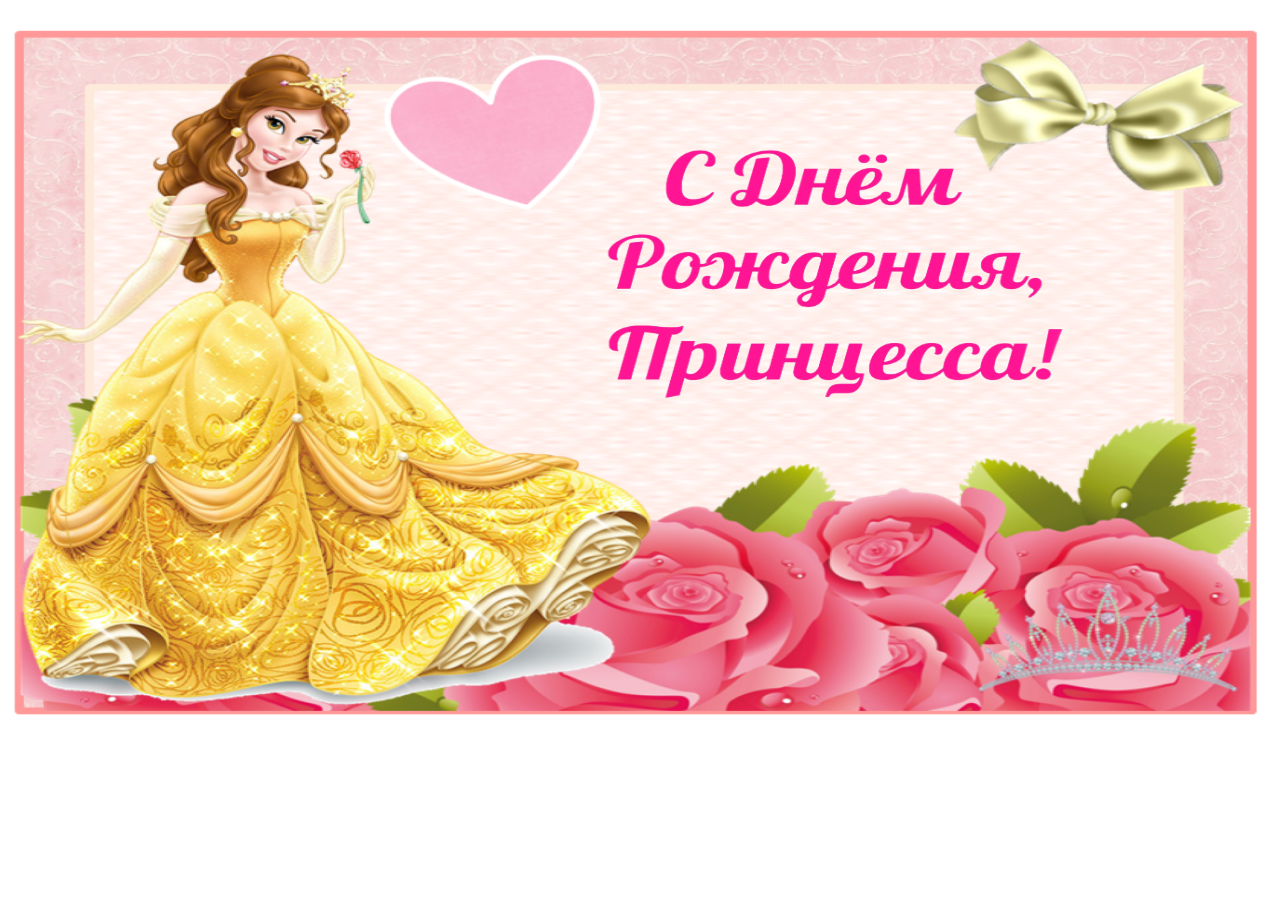
<file: index.html>
<!DOCTYPE html>
<html lang="ru">
<head>
    <meta charset="UTF-8">
    <meta http-equiv="X-UA-Compatible" content="IE=edge">
    <meta name="viewport" content="width=device-width, initial-scale=1.0">
    <title>С днем рождения, принцесса!</title>
    <link rel="stylesheet" href="style.css">
    <link rel="stylesheet" href="normalize.css">
</head>
<body>
    <main class="main">
        <div class="header"> 
         <div class="header__front">
            
           <h1><img class="header__title" src="./Images/Nadpis.png" alt="С днем рождения, принцесса!"></h1> 
         
                
            <div class="title__back">
                <div class="title__back__grid">
               <a href="#popup-0" class="popup__link"> <div class="back__container back__container-0">
                    
                        <p class="back__container__text">
                            </p></div></a> 
              <a href="#popup" class="popup__link"> <div class="back__container back__container-1">
                    
                    <p class="back__container__text">
                        </p></div></a> 
                        
<a href="#popup-3" class="popup__link"><div class="back__container back__container-3">
                    
                    <p class="back__container__text"></p></div></a>
<a href="#popup-4" class="popup__link"><div class="back__container back__container-4">
                    
                    <p class="back__container__text"></p></div></a>
<a href="#popup-5" class="popup__link"><div class="back__container back__container-5">
                    
                    <p class="back__container__text"></p></div></a>
<a href="#popup-6" class="popup__link"><div class="back__container back__container-6">
                    
                    <p class="back__container__text"></p></div></a>
<a href="#popup-7" class="popup__link"><div class="back__container back__container-7">
                    
                    <p class="back__container__text"></p></div></a>
<a href="#popup-8" class="popup__link"><div class="back__container back__container-8">
                    
                    <p class="back__container__text"></p></div></a>
<a href="#popup-9" class="popup__link"><div class="back__container back__container-9">
                    
                    <p class="back__container__text"></p></div></a>
<a href="#popup-10" class="popup__link"><div class="back__container back__container-10">
                    
                    <p class="back__container__text"></p></div></a>
<a href="#popup-11" class="popup__link"><div class="back__container back__container-11">
                    
                    <p class="back__container__text"></p></div></a>
<a href="#popup-12" class="popup__link"><div class="back__container back__container-12">
                    
                    <p class="back__container__text"></p></div></a>
<a href="#popup-13" class="popup__link"><div class="back__container back__container-13">
                    
                    <p class="back__container__text"></p></div></a>
<a href="#popup-14" class="popup__link"><div class="back__container back__container-14">
                    
                    <p class="back__container__text"></p></div></a>
<a href="#popup-15" class="popup__link"><div class="back__container back__container-15">
                    
                    <p class="back__container__text"></p></div></a>
<a href="#popup-16" class="popup__link"><div class="back__container back__container-16">
                    
                    <p class="back__container__text"></p></div></a>
<a href="#popup-2" class="popup__link">                        <div class="back__container back__container-2"><p class="back__container__text"></p></div></a>
                </div>
                </div>
            </div>
        </div>
    </main>
    
  <div id="popup" class="popup">
    <a href="#" class="popup__area"></a>
        <div class="popup__body">
            <div class="popup__content popup__content-1">
                <a href="#" class="popup__close">+</a>
                
                <div class="popup__text">
                   <p class="popup__poem popup__poem-1"> Сегодня день любви признанья<br>
                        И сердца теплых поздравлений,<br>
                        Мое единственно желанье -<br>
                        Быть с девушкой из сновидений.<br>
                        Ведь я люблю тебя, принцесса,<br>
                        И днём и вечером и ночью,<br>
                        Ты сердцем знаешь свое место,<br>
                        Но разумом принять не хочешь. <br>
                        Я вижу радостные глазки,<br>
                        Твоя улыбка с губ не сходит,<br>
                        Когда мы вместе - все как в сказке,<br>
                        В разлуке же - коллапс в природе.<br>
                        Гроза, буран, землетрясенье,<br>
                        Грудь разрывается от боли,<br>
                        Ты ангел, ты моё спасенье,<br>
                        А дети - избавление от хвори.<br>
                        Я отпустить тебя не в силах,<br>
                        Прости, но это невозможно,<br>
                        Как бы об этом ни просила,<br>
                        И снова сплю я сном тревожным.<br>
                        Уж лучше головой о стену,<br>
                        Чем никогда тебя не слышать,<br>
                        С тобой мне море по колено,<br>
                        А без тебя - капелью с крыши<br>
                        Летят предательские слезы,<br>
                        Рубцы на сердце выжигают,<br>
                        Вот только верю я серьезно,<br>
                        Что любишь ты меня, родная.<br>
                        
                        Сегодня день любви признанья<br>
                        И я твердить все время буду,<br>
                        И повторять, как заклинанье -<br>
                        Люблю, люблю, люблю, Анюта!<br>
                    </p>
                </div>
            </div>
        </div>
  </div>  

  <div id="popup-2" class="popup">
    <a href="#" class="popup__area"></a>
        <div class="popup__body">
            <div class="popup__content popup__content-portrait popup__content-2">
                <a href="#" class="popup__close">+</a>
                
                <div class="popup__text">
                   <p class="popup__poem popup__poem-2"> 
                    Между телом и душой<br>
                    Нам с тобою хорошо,<br>
                    Только есть вопрос простой<br>
                    Почему же я ушел.<br>
                    Лишь стрела вонзилась в сердце,<br>
                    Как разбила его вдрызг,<br>
                    Было камнем, стало дверцей,<br>
                    Перестало биться вмиг.<br>
                    <br>
                    Между нами любовь,<br>
                    Может и навсегда,<br>
                    Пусть течет в жилах кровь,<br> 
                    Будто в кране вода.<br>
                    Пусть кипящий вулкан<br>
                    Сердце рвет из груди,<br>
                    Ты со мною во снах,<br>
                    В жизни ж надо идти.<br> 
                    <br>
                    Между небом и землёю<br>
                    Мы витали в облаках,<br>
                    Прикоснись ко мне рукою<br>
                    И останься на губах.<br>
                    В моих снах уже не гостья,<br>
                    Ты давно уж в них живёшь,<br>
                    Я сказал, что тебя бросил,<br>
                    Только знай, что это ложь.<br>
                    <br>
                    Между нами любовь,<br>
                    Может и навсегда,<br>
                    Пусть течет в жилах кровь,<br> 
                    Будто в кране вода.<br>
                    Пусть кипящий вулкан<br>
                    Сердце рвет из груди,<br>
                    Ты со мною во снах,<br>
                    В жизни ж надо идти.<br>
                    <br>
                    Между раем с преисподней<br>
                    Мне скитаться суждено,<br>
                    Душу продал, чтоб не помнить,<br>
                    Сердце ж любит все равно.<br>
                    Все колотится, все бьётся,<br>
                    Птицей рвется из груди,<br>
                    Мне никак не удается<br>
                    Чувства начисто снести.<br>
                    <br>
                    Между нами любовь,<br>
                    Может и навсегда,<br>
                    Пусть течет в жилах кровь,<br> 
                    Будто в кране вода.<br>
                    Пусть кипящий вулкан<br>
                    Сердце рвет из груди,<br>
                    Ты со мною во снах,<br>
                    В жизни ж надо идти.<br>
                    </p>
                </div>
            </div>
        </div>
  </div>  
  <div id="popup-3" class="popup">
    <a href="#" class="popup__area"></a>
        <div class="popup__body">
            <div class="popup__content popup__content-portrait popup__content-3">
                <a href="#" class="popup__close">+</a>
                
                <div class="popup__text">
                   <p class="popup__poem popup__poem-2"> 
                    Реально ли мечтать о счастье?<br>
И ждать его сквозь слом времён?<br>
Навеки оставаться в его власти<br>
С надеждою взойти на трон.<br>
И чтоб принцесса рядом с этим троном,<br>
Чуть улыбнувшись, руку возложив,<br>
Надела на меня корону<br>
Своей кристальной, искренней любви.<br>
Чтоб детки ко мне сели на колени,<br>
И с нежностью коснулась их рука,<br>
А ты с улыбкою на них надела<br>
Два благородных лАвровых венка.<br>
Чтобы на фото нас запечатлели,<br>
Когда ты в белом об руку со мной,<br>
И сотни лиц с улыбками смотрели,<br>
Когда нас нарекут семьёй.<br>
Я вас люблю той чистою любовью,<br>
Что бьёт ключом из сердца прямо в мозг,<br>
Я так люблю, что кажется порою,<br>
Горю в огне, когда от вас далёк.<br>
Анютка, Эвелина, Эдди!<br>
Три имени мой захватили мир,<br>
Навеки ваш, мои жена и дети,<br>
И мне не стать уж никогда другим...
<br>
                    </p>
                </div>
            </div>
        </div>
  </div> 
  <div id="popup-4" class="popup">
    <a href="#" class="popup__area"></a>
        <div class="popup__body">
            <div class="popup__content popup__content-portrait  popup__content-4">
                <a href="#" class="popup__close">+</a>
                
                <div class="popup__text">
                   <p class="popup__poem popup__poem-2"> 
                    Что в жизни счастье? Приговор!<br>
О нем мечтать, быв одиноким,<br>
Откроет на мгновенье створ, <br>
А дальше… лишь забвенья строки.<br>
Его познал я лишь на миг,<br>
И отпустил на волю сердце,<br>
Почувствовал, что вновь в живых,<br>
И пульс зашкалил в килогерцах.<br>
Я жил тобой и был любим<br>
И шел вперёд с быка упорством,<br>
Дочурку на руках носил,<br>
И к сыну был привязан просто…<br>
А что теперь? Лишь пустота,<br>
Лишь пропасть, что не перепрыгнуть,<br>
В ней с высоты не видно дна,<br>
И будущего из нее не видно. <br>
Открыв глаза, я вижу тьму,<br>
В нее погряз я с головою,<br>
И где же свет, я не пойму,<br>
Им для меня был сон с тобою.<br> 
Я счастлив был, но лишь на миг,<br>
И все вернулось в свое русло,<br>
Любимой будь, в любви живи,<br>
А у меня на сердце пусто...<br>

                    </p>
                </div>
            </div>
        </div>
  </div> 
  <div id="popup-5" class="popup">
    <a href="#" class="popup__area"></a>
        <div class="popup__body">
            <div class="popup__content popup__content-5">
                <a href="#" class="popup__close">+</a>
                
                <div class="popup__text">
                   <p class="popup__poem popup__poem-2"> 
                    Ты не со мной, но все же вместе,<br>
И я мечтаю об одном,<br>
Что вместе дочку мы покрестим<br>
И сына отведем в кино.<br>
Я не с тобой, но все же вместе,<br>
И впереди мы видим луч,<br>
Он нам дорогу в жизнь осветит<br>
Сквозь пелену свинцовых туч.<br>
Тебя люблю, меня ты любишь,<br>
Так предначертано судьбой,<br>
Насильно счастлива не будешь,<br>
Лишь сердце знает про любовь.<br>
Не рядом мы, но все же вместе,<br>
И скоро станем мы семьёй,<br>
Я, ты, родная, наши дети,<br>
Мечты сбываются порой..<br>

                    </p>
                </div>
            </div>
        </div>
  </div> 
  <div id="popup-6" class="popup">
    <a href="#" class="popup__area"></a>
        <div class="popup__body">
            <div class="popup__content popup__content-6">
                <a href="#" class="popup__close">+</a>
                
                <div class="popup__text">
                   <p class="popup__poem popup__poem-2"> 
                    В кубанке зимою стоит под окном<br>
Ребенок, а может, мужчина,<br>
Родной казачок, кого ждал я давно<br>
Без повода и без причины.<br>
Ворвался мгновенно он в сердце мое<br>
И в первом ряду занял место,<br>
Не мальчик - мужчина, родной казачок,<br>
Со мной разделил свое детство.<br>
Он вместе с сестрёнкой меня покорил<br>
Улыбкой и доброй душою,<br>
Омлетом и гренками вдоволь кормил,<br>
Нам было не скучно с тобою.<br>
Вы стали моей настоящей семьёй,<br>
Эвелинка, Эдюша, Анюта,<br>
Не мальчик - мужчина и самый родной,<br>
Тебя никогда не забуду!<br>
Тебя я люблю, как не любят друзей,<br>
Люблю, как желанного сына,<br>
И в мире моем нет закрытых дверей<br>
Для Эдди и для Эвелины.<br>
Ты мамина гордость, ты лучик добра,<br>
Таким навсегда оставайся,<br>
Будь счастлив, родной, ну а мне уж пора,<br>
Пожалуйста, не обижайся.<br>

                    </p>
                </div>
            </div>
        </div>
  </div> 
  <div id="popup-7" class="popup">
    <a href="#" class="popup__area"></a>
        <div class="popup__body">
            <div class="popup__content popup__content-portrait popup__content-7">
                <a href="#" class="popup__close">+</a>
                
                <div class="popup__text">
                   <p class="popup__poem popup__poem-7"> 
                    <span class="first-letter">А</span>журна облачная высь,<br>
<span class="first-letter">Н</span>ебес лазурные глубины,<br>
<span class="first-letter">Ю</span>гов природой насладись,<br>
<span class="first-letter">Т</span>ы лань, сошедшая с картины.<br>
<span class="first-letter">А</span>лмазным блеском твоих глаз<br>
<span class="first-letter">П</span>озволь мне просто насладиться,<br>
<span class="first-letter">О</span>сенний красочный пейзаж<br>
<span class="first-letter">С</span> тобой нисколько не сравнится.<br>
<span class="first-letter">Л</span>егка, прекрасна, так мила,<br>
<span class="first-letter">А</span> как принцесса, грациозна,<br>
<span class="first-letter">Н</span>епредсказуема, скромна,<br>
<span class="first-letter">Н</span>е любоваться невозможно.<br>
<span class="first-letter">И</span> только южный ветерок<br>
<span class="first-letter">Ц</span>елует розовые щёчки,<br>
<span class="first-letter">А</span> я с признанием стишок<br>
<span class="first-letter">Н</span>есмело складываю в строчки.<br>
<span class="first-letter">Е</span>е волшебный голосок<br>
<span class="first-letter">Б</span>ыл завершением этюда,<br>
<span class="first-letter">Е</span>й я дарю букет цветов,<br>
<span class="first-letter">С</span>пасибо, что ты есть, Анюта.<br>

                    </p>
                </div>
            </div>
        </div>
  </div> 
  <div id="popup-8" class="popup">
    <a href="#" class="popup__area"></a>
        <div class="popup__body">
            <div class="popup__content popup__content-portrait popup__content-8">
                <a href="#" class="popup__close">+</a>
                
                <div class="popup__text">
                   <p class="popup__poem popup__poem-2"> 
                    Мы любим тех, кто нас не любит,<br>
Любимы теми, кто не люб,<br>
И сами рушим свои судьбы,<br>
Не помня вкус любимых губ.<br>
<br>
Мы были счастливы как дети<br>
И улыбались каждый миг,<br>
Все потому, что были вместе<br>
И друг без друга не могли.<br>
<br>
Любовь гуляла по планете<br>
И освещала каждый дом,<br>
Мы были счастливы, как дети,<br>
Что в этом мире мы живём.<br>
<br>
Что этот мир нам дал друг друга<br>
Для чистой искренней любви,<br>
В том наша малая заслуга,<br>
Что мы друг друга обрели.<br>
<br>
Хотели мы семью построить,<br>
Не зная горя чтобы жить,<br>
Чтоб детки стали нам опорой,<br>
Чтоб мы учили их любить.<br>
<br>
Но все исчезло в одночасье,<br>
Мы разлетелись кто куда,<br>
Сама ты строишь свое счастье,<br>
А я уже коснулся дна.<br>
<br>
Мы любим тех, кто нас не любит,<br>
Любимы теми, кто не люб,<br>
Вершители своих же судеб,<br>
В плену чужих, холодных рук.<br>

                    </p>
                </div>
            </div>
        </div>
  </div> 
  <div id="popup-9" class="popup">
    <a href="#" class="popup__area"></a>
        <div class="popup__body">
            <div class="popup__content popup__content-portrait popup__content-9">
                <a href="#" class="popup__close">+</a>
                
                <div class="popup__text">
                   <p class="popup__poem popup__poem-2"> 
                    Когда летишь над облаками<br>
И видишь свет по горизонт,<br>
Ты веришь, что лишь взмах руками<br>
Тебя к вершине вознесет.<br>
Когда берешь в свои объятья,<br>
Ты веришь - это навсегда,<br>
Любовь ведь вовсе не проклятье,<br>
Ее нельзя вот так предать.<br>
Когда берешь ее за руку,<br>
Ты веришь в чистый идеал,<br>
Что в сердце селится без стука,<br>
И о которой так мечтал.<br>
Когда ты к детям всей душою,<br>
Они - влюбляются в ответ,<br>
Ты веришь, что они с тобою<br>
Бок о бок на десятки лет.<br>
Когда одной улыбки хватит,<br>
Чтоб озарить сей бренный мир,<br>
Ты веришь в истинное счастье,<br>
И что его ты покорил.<br>
Ты веришь, веришь, веришь, веришь!!<br>
Живёшь лишь верой и мечтой,<br>
Твои всегда открыты двери<br>
Для самой милой и родной,<br>
Такой прекрасной, долгожданной,<br>
Открытой, чистой и желанной,<br>
Вы крепкой станете семьёй,<br>
Ты с нею, а она с тобой -<br>
Два мотылька, летящих вместе<br>
За долгожданною мечтой…<br>
Но сняв очки, ты видишь пепел,<br>
А в сердце - тысячи ножей,<br>
И все, во что так страстно верил -<br>
Лишь миф, а ты уж мертв в душе.<br>

                    </p>
                </div>
            </div>
        </div>
  </div> 
  <div id="popup-10" class="popup">
    <a href="#" class="popup__area"></a>
        <div class="popup__body">
            <div class="popup__content popup__content-10">
                <a href="#" class="popup__close">+</a>
                
                <div class="popup__text">
                   <p class="popup__poem popup__poem-2"> 
                    Мы встретились с тобой сквозь тысячу проблем,<br>
Мы встретились с тобою ради перемен,<br>
Хотели мы любви и радости.. взамен<br>
Пустой мечты, что превращалась в тлен.<br>
<br>
Я - это ты, а ты - это я,<br>
Наши сердца в небе парят,<br>
Буду с тобой я навсегда<br>
Через недели, через года.<br>
Руки в руке, объятья твои,<br>
Мы друг для друга лишь рождены.<br>
Наши глаза любовь не таят,<br>
Я - это ты, а ты - это я.<br>
<br>
Страшнее нет в мире запретной любви,<br>
Ты мои чувства надёжно храни,<br>
Душа каждый вечер безумно болит,<br>
Когда ты не рядом, ты мой криптонит.<br>
<br>
Я - это ты, а ты - это я,<br>
Наши сердца в небе парят,<br>
Буду с тобой я навсегда<br>
Через недели, через года.<br>
Руки в руке, объятья твои,<br>
Мы друг для друга лишь рождены.<br>
Наши глаза любовь не таят,<br>
Я - это ты, а ты - это я.<br>
<br>
Сильнее магнита твое притяженье,<br>
Касание рук, в груди напряженье,<br>
Разрядом по телу бегут поцелуи,<br>
Мурашки по коже и теплые струи.<br>
И кровь закипает в венах мгновенно<br>
От самой желанной в целой вселенной<br>
И пусть говорят, что любовь - это яд,<br>
Но я - это ты и лишь ты - это я.<br>
<br>
Я - это ты, а ты - это я,<br>
Наши сердца в небе парят,<br>
Буду с тобой я навсегда<br>
Через недели, через года.<br>
Руки в руке, объятья твои,<br>
Мы друг для друга лишь рождены.<br>
Наши глаза любовь не таят,<br>
Я - это ты, а ты - это я.<br>
                    </p>
                </div>
            </div>
        </div>
  </div> 
  <div id="popup-11" class="popup">
    <a href="#" class="popup__area"></a>
        <div class="popup__body">
            <div class="popup__content popup__content-portrait popup__content-11">
                <a href="#" class="popup__close">+</a>
                
                <div class="popup__text">
                   <p class="popup__poem popup__poem-2"> 
                    Наш маленький ангел, пришедший с небес,<br>
Ты нам подарила шкатулку чудес,<br>
Ты лучик наш счастья, ты солнечный зайчик,<br>
Хочу целовать я каждый твой пальчик.<br>
Два годика уж ты нам даришь улыбки,<br>
Тебя с днём рожденья, моя Эвелинка!<br>
Желаю тебе я стать самой счастливой,<br>
Быть сильной, как папа, как мама красивой.<br>
Всегда и везде только лишь улыбаться<br>
И с Эдди, конечно же, больше играться.<br>
Ты наша принцесса, совсем непоседа,<br>
Ты маме не дашь заскучать до обеда.<br>
Здоровья тебе и чтоб глазки блестели,<br>
Мы любим тебя, наша милая Эва!<br>
Ты наш ангелочек, тебя поздравляем<br>
И дружной семьей мы тебя обнимаем.<br>

                    </p>
                </div>
            </div>
        </div>
  </div> 
  <div id="popup-12" class="popup">
    <a href="#" class="popup__area"></a>
        <div class="popup__body">
            <div class="popup__content popup__content-portrait popup__content-12">
                <a href="#" class="popup__close">+</a>
                
                <div class="popup__text">
                   <p class="popup__poem popup__poem-2"> 
                    Неважно, кто мы в этой жизни<br>
И как даётся нам мечта,<br>
Порою смотрим с укоризной<br>
На все те злачные  места,<br>
Где счастья нету априори<br>
И нереально там найти,<br>
Но вот я здесь, почуял что ли,<br>
Что я на правильном пути.<br>
Смотрю страницу за страницей,<br>
В глазах лишь вижу пустоту,<br>
Хотел уж было удалиться,<br>
Но вдруг наткнулся я на ту,<br>
Что меня взглядом приковала,<br>
Сижу, застыв, как истукан,<br>
Даже мурашки побежали,<br>
Как будто дёрнули стоп-кран.<br>
Я осторожно кликнул фото,<br>
Анкету жадно стал читать,<br>
Ты любишь танцы, много спорта,<br>
Комедий жанр и вышивать.<br>
И честной быть сама с собою,<br>
И уважать в других их честь,<br>
И грушу колотить порою,<br>
А за обедом пиццу съесть.<br>
Я написал тебе, не зная,<br>
Ответит или промолчит,<br>
Тебя на пиццу приглашаю,<br>
Ну и на роллы, как без них).<br>
Теперь поверишь мне, Анюта,<br>
Что написал я лишь тебе?<br>
С тобой открыт и честен буду,<br>
Очень понравилась ты мне...<br>

                    </p>
                </div>
            </div>
        </div>
  </div> 
  <div id="popup-13" class="popup">
    <a href="#" class="popup__area"></a>
        <div class="popup__body">
            <div class="popup__content popup__content-portrait popup__content-13">
                <a href="#" class="popup__close">+</a>
                
                <div class="popup__text">
                   <p class="popup__poem popup__poem-2"> 
                    Мы с тобой два мотылька<br>
Летим об руку рука,<br>
И семья в моих мечтах,<br>
Так хотим быть вместе,<br>
Но от холода стекла<br>
Мы по разным сторонам,<br>
Разобьём его едва,<br>
Крылышки не скрестим.<br>
Проведу по волосам,<br>
Загляну в твои глаза,<br>
Так хочу тебе сказать,<br>
Что любить я буду.<br>
Ты мой ангел неземной,<br>
Быть хочу я лишь с тобой,<br>
С самой яркою звездой,<br>
Лишь с тобой, Анюта.<br>
Ты прекрасна и чиста,<br>
Быть с тобой - моя мечта,<br>
Утонул бы навсегда <br>
Я в твоих объятьях.<br>
С неба падает звезда,<br>
Ровных линий красота,<br>
Не подарит никогда<br>
Без тебя мне счастье.<br>

                    </p>
                </div>
            </div>
        </div>
  </div> 
  <div id="popup-14" class="popup">
    <a href="#" class="popup__area"></a>
        <div class="popup__body"><div class="popup__content popup__content-portrait popup__content-14">
                <a href="#" class="popup__close">+</a>
                
                <div class="popup__text">
                   <p class="popup__poem popup__poem-2"> 
                    Как много миров, параллельных вселенных,<br>
И люди в них просто живут,<br>
Одним посчастливилось счастье безмерное,<br>
Другие лишь крест свой несут.<br>
Они не стремятся сменить измерение<br>
И в собственном русле плывут,<br>
Но мы попытались плыть против течения,<br>
В замке судьбы ключ повернуть.<br>
Мы два одиночества, разные общества,<br>
Забыли, что в жизни есть свет,<br>
На сайте случайном,  столкнулись нечаянно,<br>
Меня без тебя больше нет.<br>
Разрушились стены меж нашими жизнями,<br>
И смог я коснуться руки.<br>
Тебя ощущаю я фиброй невидимой<br>
Мы вместе всему вопреки.<br>
С тобой я живу, без тебя существую лишь,<br>
На фото с надеждой смотрю,<br>
Ты ангел, ты бес, навеки со мной, малыш,<br>
Тебя я безумно люблю.<br>
Преграды, препятствия, козни и домыслы<br>
Нам нужно с тобою пройти,<br>
Но души чисты и чисты наши помыслы,<br>
И встретились наши пути.<br>
<br>
Как много миров, параллельных вселенных,<br>
И люди в них просто живут.<br>
Я встретил тебя, мое счастье безмерное,<br>
В объятьях твоих утону...<br>

                    </p>
                </div>
            </div>
        </div>
  </div> 
  <div id="popup-15" class="popup">
    <a href="#" class="popup__area"></a>
        <div class="popup__body">
            <div class="popup__content popup__content-portrait popup__content-15">
                <a href="#" class="popup__close">+</a>
                
                <div class="popup__text">
                   <p class="popup__poem popup__poem-2"> 
                    Ты снизошла с небес,<br>
Не ангел и не бес,<br>
Мир сказок и чудес<br>
В себе ты воплотила.<br>
Прекрасна как алмаз,<br>
Сиянье твоих глаз<br>
Меня повергло в транс,<br>
Мой разум ослепило.<br>
<br>
Но ты всего лишь миф,<br>
Передо мной стоишь,<br>
Ты слышишь, но молчишь<br>
Мое биенье сердца.<br>
Но ты всего лишь миф,<br>
Тебя мне не забыть<br>
И мне от глаз твоих<br>
Уж никуда не деться.<br>
<br>
Все было как во сне,<br>
Ты приплыла ко мне<br>
Откуда то извне,<br>
Владычица вселенной.<br>
Дала свободу мне<br>
В театре двух теней,<br>
С тобою в тишине<br>
Был счастлив я безмерно.<br>
<br>
Хоть ты всего лишь миф,<br>
Передо мной стоишь,<br>
Ты слышишь, но молчишь<br>
Мое биенье сердца.<br>
Но ты всего лишь миф,<br>
Тебя мне не забыть<br>
И мне от глаз твоих<br>
Уж никуда не деться.<br>
<br>
Ты манишь за собой,<br>
Не уходи, постой,<br>
Тебя коснусь рукой,<br>
Но ты в ночи исчезла.<br>
Растаяла во мгле,<br>
Взяв мою душу в плен,<br>
Оставила лишь мне<br>
Шанс окунуться в бездну.<br>
<br>
Ведь ты всего лишь миф,<br>
Передо мной стоишь,<br>
Ты слышишь, но молчишь<br>
Мое биенье сердца.<br>
Но ты всего лишь миф,<br>
Тебя мне не забыть<br>
И мне от глаз твоих<br>
Уж никуда не деться.<br>

                    </p>
                </div>
            </div>
        </div>
  </div> 
  <div id="popup-16" class="popup">
    <a href="#" class="popup__area"></a>
        <div class="popup__body">
            <div class="popup__content popup__content-portrait popup__content-16">
                <a href="#" class="popup__close">+</a>
                
                <div class="popup__text">
                   <p class="popup__poem popup__poem-2"> 
                    Я был когда-то странным<br>
Парнишкой безымянным,<br>
Меня на всей планете<br>
Никто не привлекал,<br>
Пока тебя не встретил,<br>
Влюбился, не заметил<br>
И ни за что на свете<br>
Тебя я не отдам.<br>
<br>
Ведь ты моя принцесса,<br>
Волшебница из леса,<br>
Ты сделала чудесной<br>
Мою дурную жизнь.<br>
Ты распахнула дверцы<br>
В многострадальном сердце,<br>
Поставила на рельсы<br>
Разбитый механизм.<br>
<br>
Открыв глаза и уши,<br>
Тебя готов я слушать,<br>
Не видя, что творится<br>
На улицах вокруг.<br>
Влетела в мою душу<br>
Ты мотыльком воздушным,<br>
Позволила коснуться<br>
Своих прекрасных рук.<br>
<br>
Ведь ты моя принцесса,<br>
Волшебница из леса,<br>
Ты сделала чудесной<br>
Мою дурную жизнь.<br>
Ты распахнула дверцы<br>
В многострадальном сердце<br>
Поставила на рельсы<br>
Разбитый механизм.<br>
<br>
С тобою я летаю,<br>
Лишь об одном мечтаю,<br>
Что навсегда мы вместе<br>
И об руку всегда.<br>
Я ангела не знаю<br>
Тебя милей, родная,<br>
Моею будь невестой<br>
На долгие года.<br>

                    </p>
                </div>
            </div>
        </div>
  </div> 
  <div id="popup-0" class="popup">
    <a href="#" class="popup__area"></a>
        <div class="popup__body">
            <div class="popup__content popup__content-0">
                <a href="#" class="popup__close">+</a>
                
                <div class="popup__text">
                   <p class="popup__poem popup__poem-2"> 
                    
                    <span class="first-letter">П</span>ути Господни неисповедимы,<br>
                    <span class="first-letter">Р</span>ешившись раз на экстремальный шаг,<br>
                    <span class="first-letter">И</span>дешь по краю пропасти незримой,<br>
                    <span class="first-letter">Н</span>адеясь на победу, а не крах.<br>
                    <span class="first-letter">Ц</span>ена такой победы очевидна -<br>
                    <span class="first-letter">Е</span>динство душ и крепкая семья,<br>
                    <span class="first-letter">С</span>емья, любовь, родная половина,<br>
                    <span class="first-letter">С</span> такой мечтою просыпаюсь я.<br>
                    <span class="first-letter">А</span> ты мираж, мое воображенье,<br>
                    <span class="first-letter">С</span>ошла, подобно ангелу, с небес,<br>
                    <span class="first-letter">Д</span>ающая надежду на спасенье,<br>
                    <span class="first-letter">Н</span>о кто ты все же, ангел или бес?<br>
                    <span class="first-letter">Е</span>сли добра и за спиною крылья,<br>
                    <span class="first-letter">М</span>не верный путь скорее укажи,<br>
                    <span class="first-letter">Р</span>азбей мне сердце, если не богиня,<br>
                    <span class="first-letter">О</span>сколками мне душу раскроши.<br>
                    <span class="first-letter">Ж</span>ить без нее мне адское мученье,<br>
                   <span class="first-letter">Д</span>елить хочу я с нею каждый час,<br>
                    <span class="first-letter">Е</span>е я поздравляю с днём рожденья,<br>
                    <span class="first-letter">Н</span>ебес посланницу, моей души алмаз.<br>
                    <span class="first-letter">И</span>скать любовь, красавица, не надо,<br>
                    <span class="first-letter">Я</span> здесь, принцесса, я люблю, я рядом...<br>
                    

                    </p>
                </div>
            </div>
        </div>
  </div> 
</body>
</html>
</file>
<file: style.css>
* {
    margin: 0;
    padding: 0;
    box-sizing: border-box;
}

a {
    transform: translateZ(0);
}


body {
    max-width: 1920px;
    margin: 0;
}

.main {
   position: relative; 
    
}

.header {
    display: flex;
    align-items: center;
    justify-content: center;
    width: 100%;
    height: 100%;
    margin: 30px auto;
}

.header__front {
    position: relative;
    background-image: url(./Images/HappyBirthday.png);
    background-repeat: no-repeat;
    background-size: 100% 100%;
    background-position: center;
    transition: all 1s ease;
    overflow: hidden;
    
}

/* .title__back {
      
       width: 100%;
       height: 100%;
       
} */


.title__back__grid {
    display: flex;
    width: 100%;
    height: 100%;
    align-items: center;
    
    flex-flow: row wrap;
    gap: 15px;
    justify-content: center;
    padding: 50px 30px;
    transition: transform 2s ease;
    transform: translate(100%, 0);
    
    
}



.title__back:hover .title__back__grid {
    
    transition: transform 2s ease;
     transform: translate(0, 0);
     
}



.header__title {
    position: absolute;
    top: 15%;
    left: 45%;
    transition: opacity 2s ease;
    width: 40%;
    height: 40%;
    
}



.header__front:hover .header__title {
    transition: opacity 2s ease;
    opacity: 0;
}


.back__container {
    cursor: pointer;
    background-size: cover;
    background-position: center;
    background-repeat: no-repeat;
    width: 12.4vw;
    height: 12.4vw;
    margin-bottom: 20px; 
    border-radius: 10px;
    opacity: .4;
    z-index: 101;
    transition: all .4s;
    /* transition: all 4s ease; */
}



 .back__container {
    
    
}



.back__container:hover {
    opacity: 1;
    transform: scale(1.1);
    transition: all .4s ease;
}

.back__container__text {
    opacity: 0;
    overflow: hidden;
    display: none;
}

.back__container-0 {
    background-image: url(./Images/DenRozhdeniya.JPG);
    
}

.back__container-1 {
    background-image: url(./Images/14February.jpg);
    
}

.back__container-2 {
    background-image: url(./Images/giraff.JPG);
}

.back__container-3 {
    background-image: url(./Images/Alleya.jpg);
}

.back__container-4 {
    background-image: url(./Images//Alleya2.jpg);
}

.back__container-5 {
    background-image: url(./Images/DetkiVladik.jpg);
}

.back__container-6 {
    background-image: url(./Images/Edyusha.jpg);
}

.back__container-7 {
    background-image: url(./Images/Videozvonok.jpg);
}

.back__container-8 {
    background-image: url(./Images/vmeste.JPG);
}

.back__container-9 {
    background-image: url(./Images/Vystavka.jpg);
}

.back__container-10 {
    background-image: url(./Images/Pushkina.jpg);
}

.back__container-11 {
    background-image: url(./Images/Evochka3.jpg);
}

.back__container-12 {
    background-image: url(./Images/Firstflowers.jpg);
}

.back__container-13 {
    background-image: url(./Images/Kino.jpg);
}

.back__container-14 {
    background-image: url(./Images/ParkMikhailovsk.jpg);
}

.back__container-15 {
    background-image: url(./Images/Princessa.jpg);
}

.back__container-16 {
    background-image: url(./Images/Princessa2.jpg);
}

.back__container:hover {
    opacity: 1;
    outline: 2px solid orange;
}

.popup {
    position: fixed;
    width: 100%;
    height: auto;
    /* background-color: rgba(0, 0, 0, .8); */
    top: 0;
    left: 0;
    opacity: 0;
    visibility: hidden;
    transition: all 1s ease;
    transform: translate(0, -100%);
}

.popup__body {
    /* min-height: 100%; */
    display: flex;
    align-items: center;
    justify-content: center;
    padding: 30px 10px;
}

.popup__content {
    position: relative;
    background-color: white;
    color: black;
    max-height: 100%;
    height: 80vh;
    width: 35vw;
    margin: 30px;
    overflow-y: auto;
    overflow-x: hidden;
    background-repeat: no-repeat;
    background-position: center;
    background-size: cover;
    border: 4px solid orange;
    border-radius: 25px;
}


.popup__content::-webkit-scrollbar {
    width: 0;
}

.popup__content:hover::-webkit-scrollbar {
    width: 100%;
}

.popup__close {
    position: absolute;
    top: 10px;
    right: 10px;
    font-size: 40px;
    color: white;
    text-decoration: none;
    transform: rotate(45deg);
    transition: transform .4s ease;
    text-shadow: 2px 1px 2px #000;
}

.popup__close:hover{
    transform: scale(1.1);
}

.popup__content:hover .popup__close {
    
    z-index: 1000;
    
    
}

.popup:target {
    opacity: 1;
    visibility: visible;
    transform: translate(0, 0);
    perspective: 1000px;
}


.popup__area {
    position: absolute;
    width: 100%;
    height: 100%;
    top: 0;
    left: 0;
}

.popup__link {
    z-index: 200;
}

.popup__poem {
    font-size: 24px;
    font-weight: 500;
    line-height: 1.5em;
    color: whitesmoke;
    text-shadow: 1px 0 1px #000;
    text-align: justify;
}

.popup__content-1 {
    background-image: url(./Images/14February.jpg);
    width: 80%;
    height: 70vh;
}

.popup__content-2 {
    background-image: url(./Images/giraff.JPG);
    background-position-y: 30%;
}

.popup__content-3 {
    background-image: url(./Images/Alleya.jpg);
}

.popup__content-4 {
    background-image: url(./Images/Alleya2.jpg);
}
.popup__content-5 {
    background-image: url(./Images/DetkiVladik.jpg);
    width: 80%;
    height: 70vh;
}
.popup__content-6 {
    background-image: url(./Images/Edyusha.jpg);
    width: 80%;
    height: 70vh;
}
.popup__content-7 {
    background-image: url(./Images/Videozvonok.jpg);
}
.popup__content-8 {
    background-image: url(./Images/vmeste.JPG);
}
.popup__content-9 {
    background-image: url(./Images/Vystavka.jpg);
    width: 80%;
    height: 70vh;
}
.popup__content-10 {
    background-image: url(./Images/Pushkina.jpg);
    width: 80%;
    height: 70vh;
}
.popup__content-11 {
    background-image: url(./Images/Evochka3.jpg);
}
.popup__content-12 {
    background-image: url(./Images/Firstflowers.jpg);
}
.popup__content-13 {
    background-image: url(./Images/Kino.jpg);
}
.popup__content-14 {
    background-image: url(./Images/ParkMikhailovsk.jpg);
    
}
.popup__content-15 {
    background-image: url(./Images/Princessa.jpg);
}
.popup__content-16 {
    background-image: url(./Images/Princessa2.jpg);
}

.popup__content-0 {
    background-image: url(./Images/DenRozhdeniya.JPG);
    width: 80%;
    height: 70vh;
}



.popup__text {
    display: flex;
    justify-content: center;
    margin: auto;
    transform: translate(0px, 100%);
    transition: all 2s ease;
    
}


.popup__content:hover .popup__text {
    transform: translate(0px, 0px);
    background-color: rgba(0, 0, 0, .8);
    

}

.first-letter {
    font-weight: bold;
    color: red;
}

@media screen and (max-width: 800px){
    .popup {
        height: 95vh;
    }
    
    .popup__body {
        align-items: unset;
    }

    .popup__content {
        position: fixed;
        width: 80%;
        height: 100vh;
        top: -20px;
    }
    
    .popup__content-portrait {
        background-size: 40%;
        background-color: #F4AFBD;
    }

    .back__container {
        width: 20.4vw;
        height: 20.4vw;
    }

    .popup__poem {
        font-size: 16px;
        font-weight: 400;
        line-height: 1.5em;
    }

    .popup__content-12 {
        background-position-y: 0%;
    }
}
    
   
  @media screen and (max-width: 620px) {
     .popup__content {
        background-size: cover;
        top: 0;
        height: 80vh;
     }

     .popup__content-6 {
        background-position: 70%;
     }
    }
</file>
